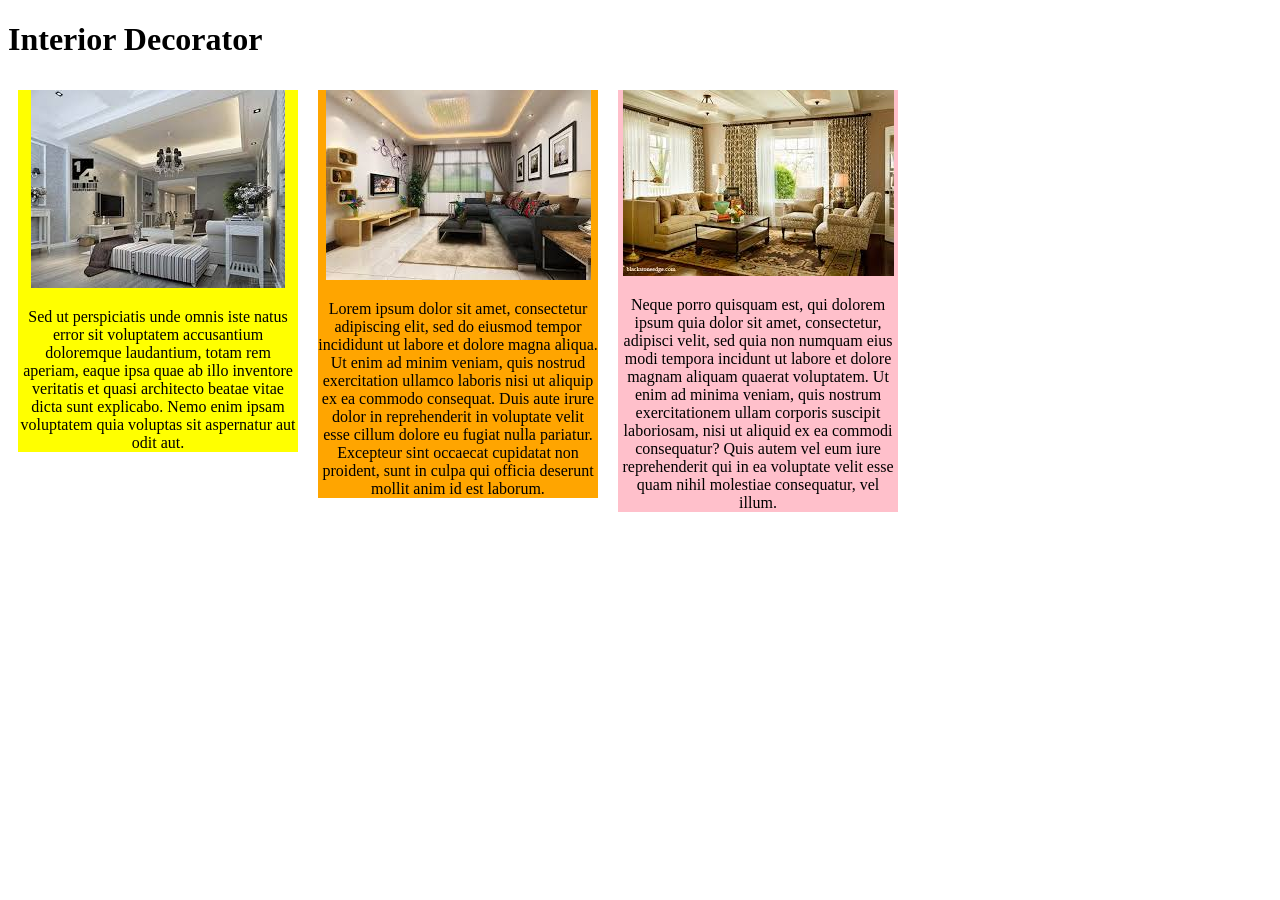
<file: index.html>
<!DOCTYPE html>
<html>
<head>
  <title>Interior Decorator</title>
  <link href="css/styles.css" rel="stylesheet" type="text/css" media="all">
</head>
<body>
  <h1>Interior Decorator</h1>
  <div class="columns">
    <div class="c1">
      <img src="img/img1.jpeg">
      <p>Sed ut perspiciatis unde omnis iste natus error sit voluptatem accusantium doloremque laudantium, totam rem aperiam, eaque ipsa quae ab illo inventore veritatis et quasi architecto beatae vitae dicta sunt explicabo. Nemo enim ipsam voluptatem quia voluptas sit aspernatur aut odit aut.</p>
    </div>
  </div>
  <div class="columns">
    <div class="c2">
      <img src="img/img2.jpeg">
      <p>Lorem ipsum dolor sit amet, consectetur adipiscing elit, sed do eiusmod tempor incididunt ut labore et dolore magna aliqua. Ut enim ad minim veniam, quis nostrud exercitation ullamco laboris nisi ut aliquip ex ea commodo consequat. Duis aute irure dolor in reprehenderit in voluptate velit esse cillum dolore eu fugiat nulla pariatur. Excepteur sint occaecat cupidatat non proident, sunt in culpa qui officia deserunt mollit anim id est laborum.</p>
  </div>
</div>
  <div class="columns">
    <div class="c3">
      <img src="img/img3.jpeg">
      <p>Neque porro quisquam est, qui dolorem ipsum quia dolor sit amet, consectetur, adipisci velit, sed quia non numquam eius modi tempora incidunt ut labore et dolore magnam aliquam quaerat voluptatem. Ut enim ad minima veniam, quis nostrum exercitationem ullam corporis suscipit laboriosam, nisi ut aliquid ex ea commodi consequatur? Quis autem vel eum iure reprehenderit qui in ea voluptate velit esse quam nihil molestiae consequatur, vel illum.</p>
    </div>
  </div>
</body>
</html>
</file>
<file: css/styles.css>
.columns {
  width: 280px;
  float: left;
  margin: 10px;
  text-align: center;
  align-items: center;
}
.c1 {
  background-color: yellow;
}
.c2 {
  background-color: orange;
}
.c3 {
  background-color: pink;
}
</file>
